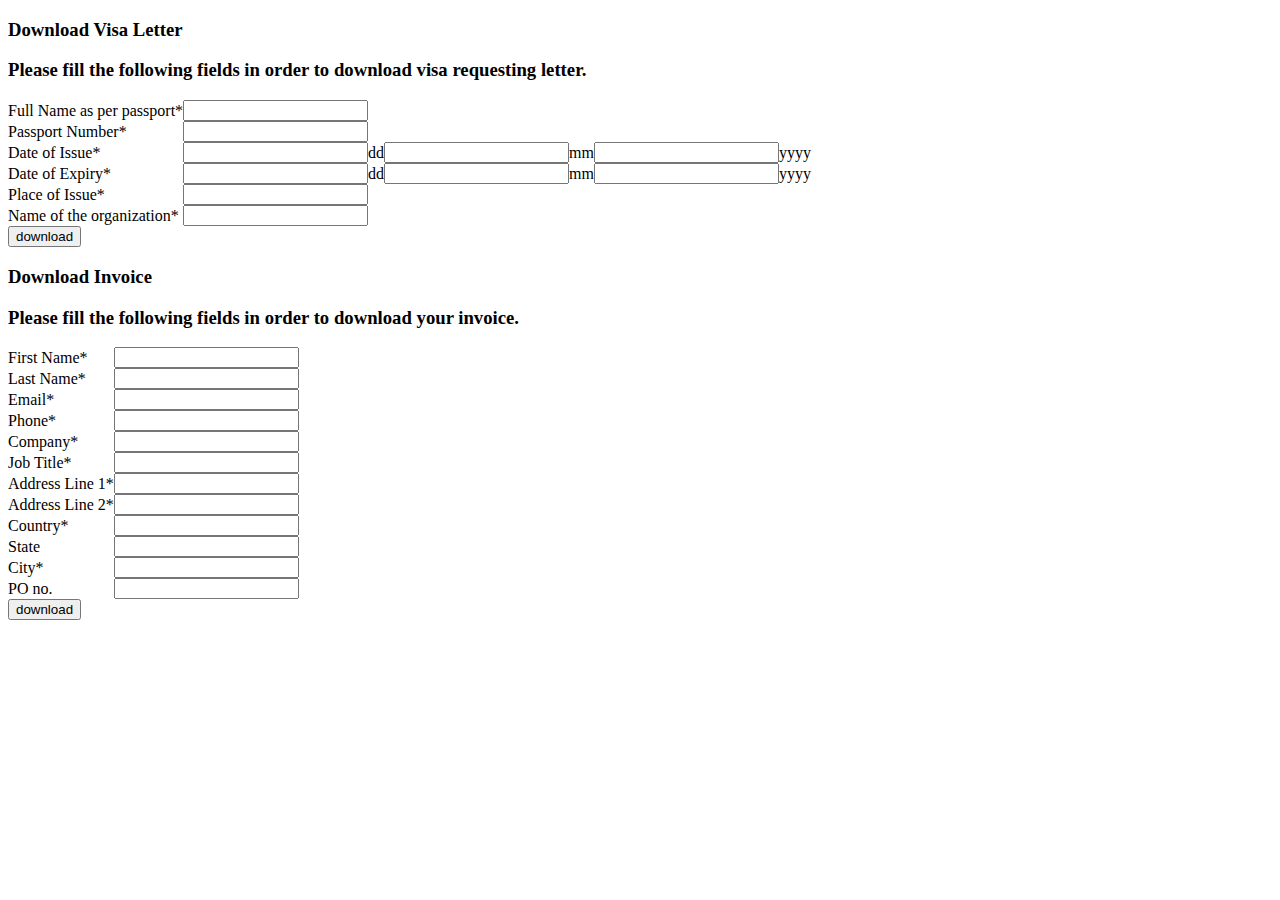
<file: index.html>
<!DOCTYPE html>
<html>
<head>
    <title></title>
</head>
<body>
<div class="cContent">
    <div class="cContentRow">

        <h3>Download Visa Letter</h3>

        <div class="cMessage cMyProfile">
            <h3>Please fill the following fields in order to download visa requesting letter.</h3>

            <form name="wso2con14usvisaltr" action="actions/visa_generator.php" method="POST">
                <table class="cVisa" border="0" cellpadding="0" cellspacing="0">
                    <tbody>
                    <tr>
                        <td><label>Full Name as per passport*</label></td>
                        <td>
                            <input name="fullName" class="cDetails field_city" type="text">
                        </td>
                    </tr>
                    <tr>
                        <td><label>Passport Number*</label></td>
                        <td>
                            <input name="passportNumber" class="cDetails field_city" type="text">
                        </td>
                    </tr>
                    <tr>
                        <td><label>Date of Issue*</label></td>
                        <td>
                            <table style="margin: 0px;" class="cDates" border="0" cellpadding="0" cellspacing="0">
                                <tbody>
                                <tr>
                                    <td><input name="issuedDate_Day" class="cDetails cDate field_city" type="text"></td>
                                    <td><label>dd</label></td>
                                    <td><input name="issuedDate_Month" class="cDetails cDate field_city" type="text"></td>
                                    <td><label>mm</label></td>
                                    <td><input name="issuedDate_Year" class="cDetails cDate field_city" type="text"></td>
                                    <td><label>yyyy</label></td>
                                </tr>
                                </tbody>
                            </table>
                        </td>
                    </tr>
                    <tr>
                        <td><label>Date of Expiry*</label></td>
                        <td>
                            <table style="margin: 0px;" class="cDates" border="0" cellpadding="0" cellspacing="0">
                                <tbody>
                                <tr>
                                    <td><input name="expireDate_Day" class="cDetails cDate field_city" type="text"></td>
                                    <td><label>dd</label></td>
                                    <td><input name="expireDate_Month" class="cDetails cDate field_city" type="text"></td>
                                    <td><label>mm</label></td>
                                    <td><input name="expireDate_Year" class="cDetails cDate field_city" type="text"></td>
                                    <td><label>yyyy</label></td>
                                </tr>
                                </tbody>
                            </table>
                        </td>
                    </tr>
                    <tr>
                        <td><label>Place of Issue*</label></td>
                        <td>
                            <input name="placeOfIssue" class="cDetails field_city" type="text">
                        </td>
                    </tr>
                    <tr>
                        <td><label>Name of the organization*</label></td>
                        <td>
                            <input name="organizationName" class="cDetails field_city" type="text">
                        </td>
                    </tr>
                    </tbody>
                </table>
                <div class="cButtonPane">
                    <input class="cSubBtn" value="download" name="download_visa" type="submit">
                </div>
                <p></p></form>
            <p></p></div>

        <h3>Download Invoice</h3>

        <div class="cMessage cMyProfile">
            <h3>Please fill the following fields in order to download your invoice.</h3>

            <form name="wso2con14usinvoice" action="actions/invoice_generator.php" method="POST">
                <table class="cVisa" border="0" cellpadding="0" cellspacing="0">
                    <tbody>
                    <tr>
                        <td><label>First Name*</label></td>
                        <td>
                            <input name="firstName" class="cDetails field_city" type="text">
                        </td>
                    </tr>
                    <tr>
                        <td><label>Last Name*</label></td>
                        <td>
                            <input name="lastName" class="cDetails field_city" type="text">
                        </td>
                    </tr>
                    <tr>
                        <td><label>Email*</label></td>
                        <td>
                            <input name="email" class="cDetails field_city" type="text">
                        </td>
                    </tr>
                    <tr>
                        <td><label>Phone*</label></td>
                        <td>
                            <input name="phone" class="cDetails field_city" type="text">
                        </td>
                    </tr>
                    <tr>
                        <td><label>Company*</label></td>
                        <td>
                            <input name="company" class="cDetails field_city" type="text">
                        </td>
                    </tr>
                    <tr>
                        <td><label>Job Title*</label></td>
                        <td>
                            <input name="jobTitle" class="cDetails field_city" type="text">
                        </td>
                    </tr>
                    <tr>
                        <td><label>Address Line 1*</label></td>
                        <td>
                            <input name="addrLineOne" class="cDetails field_city" type="text">
                        </td>
                    </tr>
                    <tr>
                        <td><label>Address Line 2*</label></td>
                        <td>
                            <input name="addrLineTwo" class="cDetails field_city" type="text">
                        </td>
                    </tr>
                    <tr>
                        <td><label>Country*</label></td>
                        <td>
                            <input name="country" class="cDetails field_city" type="text">
                        </td>
                    </tr>
                    <tr>
                        <td><label>State</label></td>
                        <td>
                            <input name="state" class="cDetails field_city" type="text">
                        </td>
                    </tr>
                    <tr>
                        <td><label>City*</label></td>
                        <td>
                            <input name="city" class="cDetails field_city" type="text">
                        </td>
                    </tr>
                    <tr>
                        <td><label>PO no.</label></td>
                        <td>
                            <input name="pONo" class="cDetails field_city" type="text">
                        </td>
                    </tr>
                    </tbody>
                </table>
                <div class="cButtonPane">
                    <input class="cSubBtn" value="download" name="download_invoice" type="submit">
                </div>
                <p></p></form>
            <p></p></div>
        <p></p></div>
</div>
</body>
</html>
</file>
